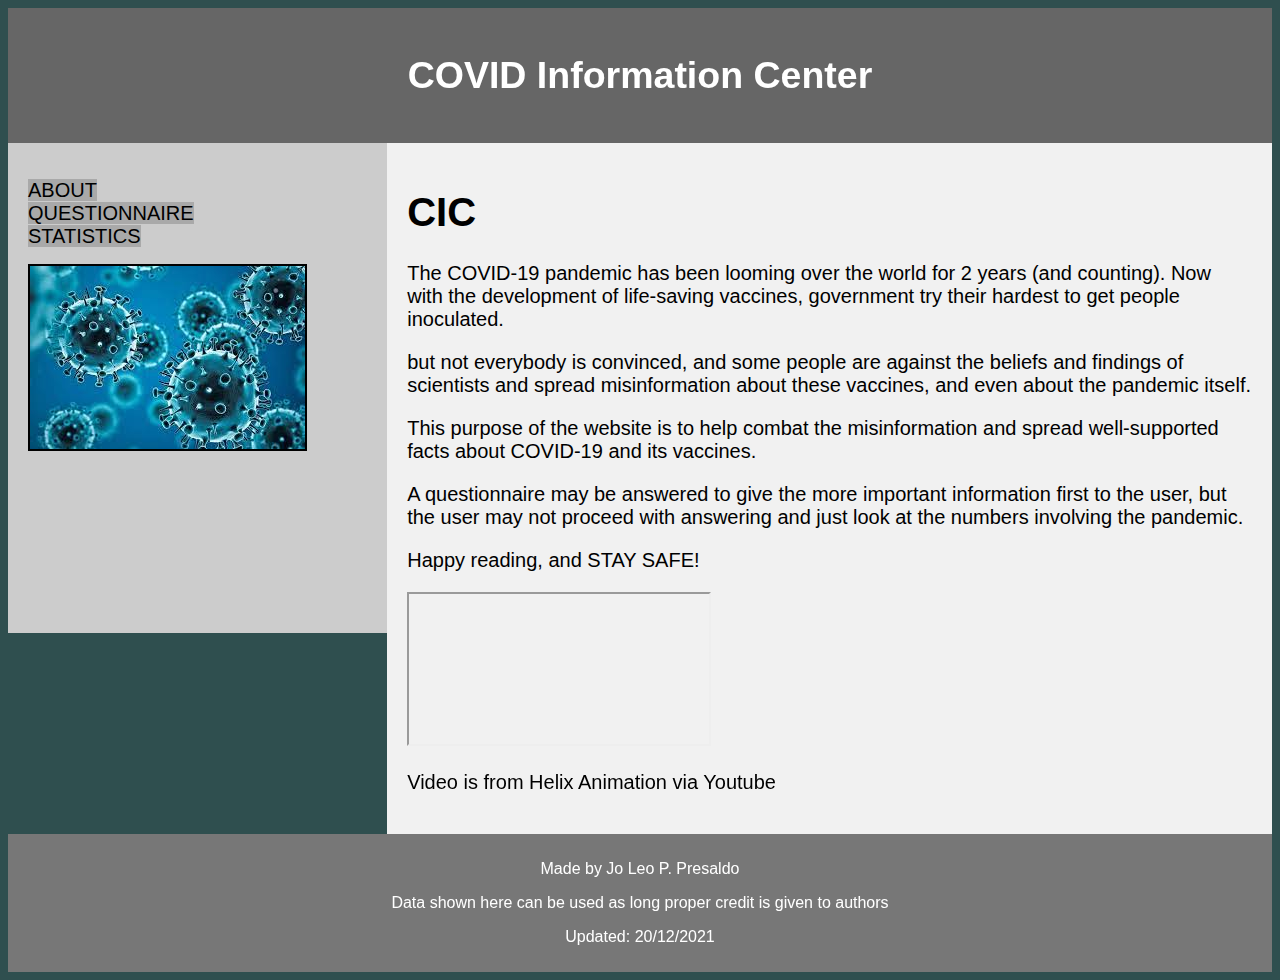
<file: index.html>
<!DOCTYPE HTML>
<html>
    <head>
        <title>The CIC</title>
        <meta charset = "UTF-8">
        <meta name = "author" content = "Jo Leo Presaldo">
        <meta name = "keywords" content = "HTML, CSS, COVID">
        <meta name = "revised" content = "2021">

        <link rel = "stylesheet" href = "css/decoration.css">
    </head>

    <body>
        <header>
            <h2>COVID Information Center</h2>
        </header>
          
        <section>
            <nav>
                <ul>
                    <li><a href="htdocs/about.html">ABOUT</a></li>
                    <li><a href="htdocs/2_questionnaire.html">QUESTIONNAIRE</a></li>
                    <li><a href="htdocs/4A_Stats.html">STATISTICS</a></li>
                </ul>

                <img src = "images/index.jpg" alt = "COVID" title = "COVID">
            </nav>
            
            <article>
                <h1>CIC</h1>
                <p>The COVID-19 pandemic has been looming over the world for 2 years (and counting). Now with the development of life-saving vaccines, government try their hardest to get people inoculated.</p>
                <p>but not everybody is convinced, and some people are against the beliefs and findings of scientists and spread misinformation about these vaccines, and even about the pandemic itself.</p>
                <p>This purpose of the website is to help combat the misinformation and spread well-supported facts about COVID-19 and its vaccines.</p>
                <p>A questionnaire may be answered to give the more important information first to the user, but the user may not proceed with answering and just look at the numbers involving the pandemic.</p>
                <p>Happy reading, and STAY SAFE!</p>

                <iframe width:200 height: 300 src = "https://www.youtube.com/embed/PSnSo9kYlH4?autoplay=1&muted=1"></iframe>
                <p>Video is from Helix Animation via Youtube</p>
            </article>
        </section>
          
        <footer>
            <p>Made by Jo Leo P. Presaldo</p>
            <p>Data shown here can be used as long proper credit is given to authors</p>
            <p>Updated: 20/12/2021</p>
        </footer>
    </body>
</html>
</file>
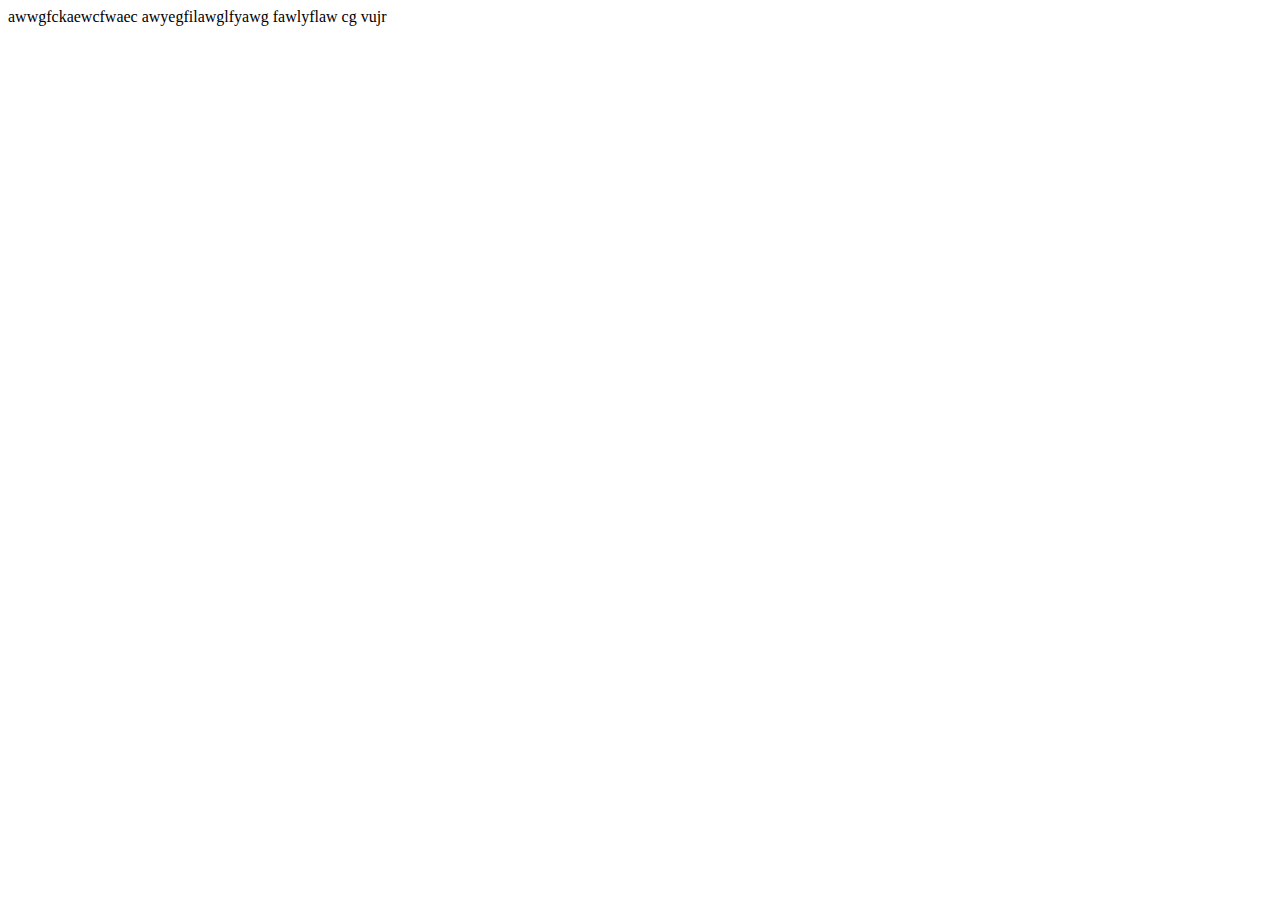
<file: htdocs/2_questionnaire.html>
<!DOCTYPE HTML>
<html>
  <head>
    <title></title>
    <meta charset = "UTF-8">
    <meta name = "author" content = "Jo Leo Presaldo">
    <meta name = "keywords" content = "HTML, CSS, COVID">
    <meta name = "revised" content = "2021">
  </head>
  
  <body>
    awwgfckaewcfwaec awyegfilawglfyawg fawlyflaw cg vujr 
  </body>
</html>
</file>
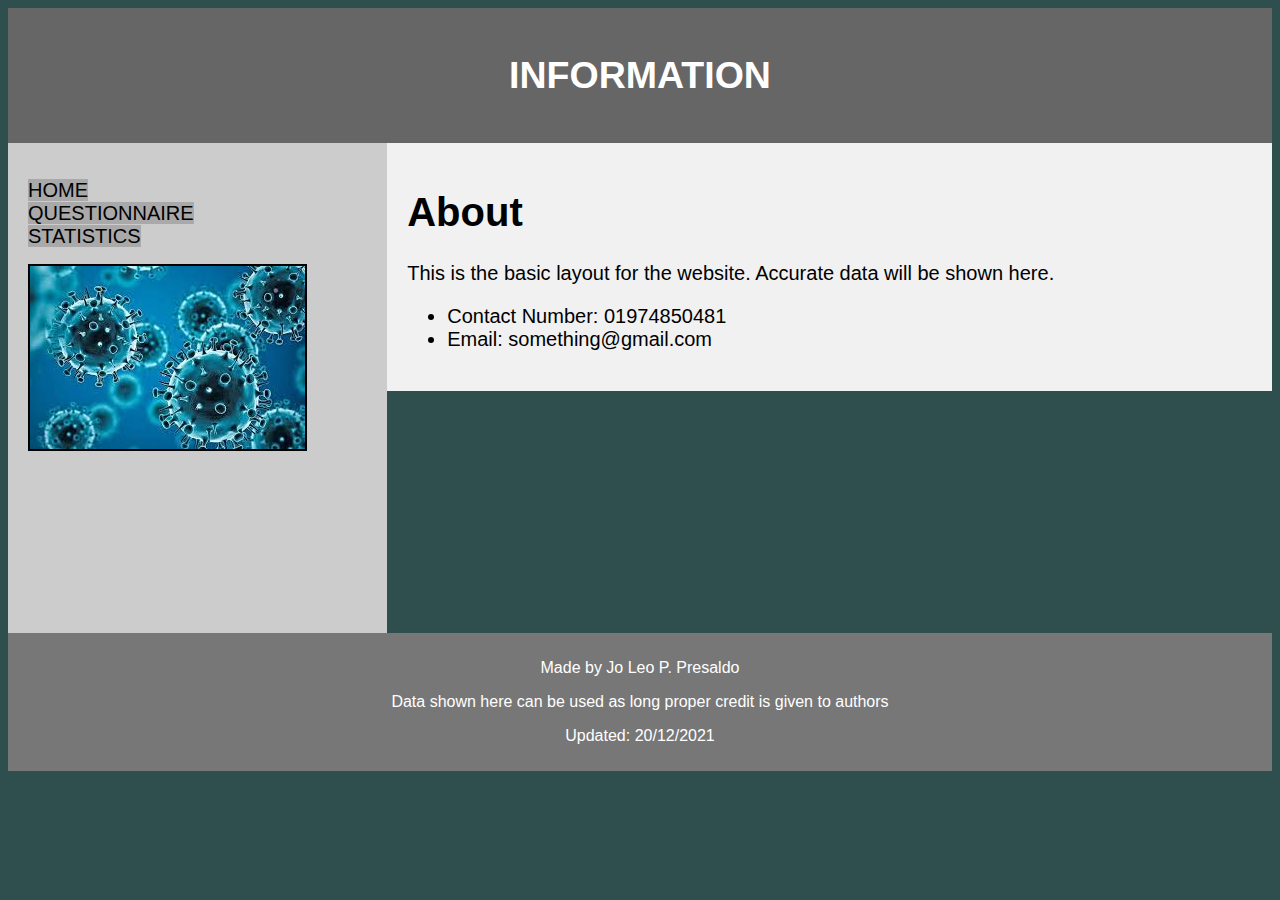
<file: htdocs/4A_Stats.html>
<!DOCTYPE HTML>
<html>
    <head>
        <title>THE CIC</title>
        <meta charset = "UTF-8">
        <meta name = "author" content = "Jo Leo Presaldo">
        <meta name = "keywords" content = "HTML, CSS, COVID">
        <meta name = "revised" content = "2021">

        <link rel = "stylesheet" href = "../css/decoration.css">
    </head>

    <body>
        <header>
            <h2>INFORMATION</h2>
        </header>
          
        <section>
            <nav>
                <ul>
                    <li><a href="../index.html">HOME</a></li>
                    <li><a href="htdocs/2_questionnaire.html">QUESTIONNAIRE</a></li>
                    <li><a href="htdocs/4A_Stats.html">STATISTICS</a></li>
                </ul>

                <img src = "../images/index.jpg" alt = "COVID" title = "COVID">
            </nav>
            
            <article>
                <h1>About</h1>
                <p> This is the basic layout for the website. Accurate data will be shown here. </p>

                <p>
                    <ul>
                        <li>Contact Number: 01974850481</li>
                        <li>Email: something@gmail.com</li>
                    </ul>
                </p>
            </article>
        </section>
          
        <footer>
            <p>Made by Jo Leo P. Presaldo</p>
            <p>Data shown here can be used as long proper credit is given to authors</p>
            <p>Updated: 20/12/2021</p>
        </footer>
    </body>
</html>
</file>
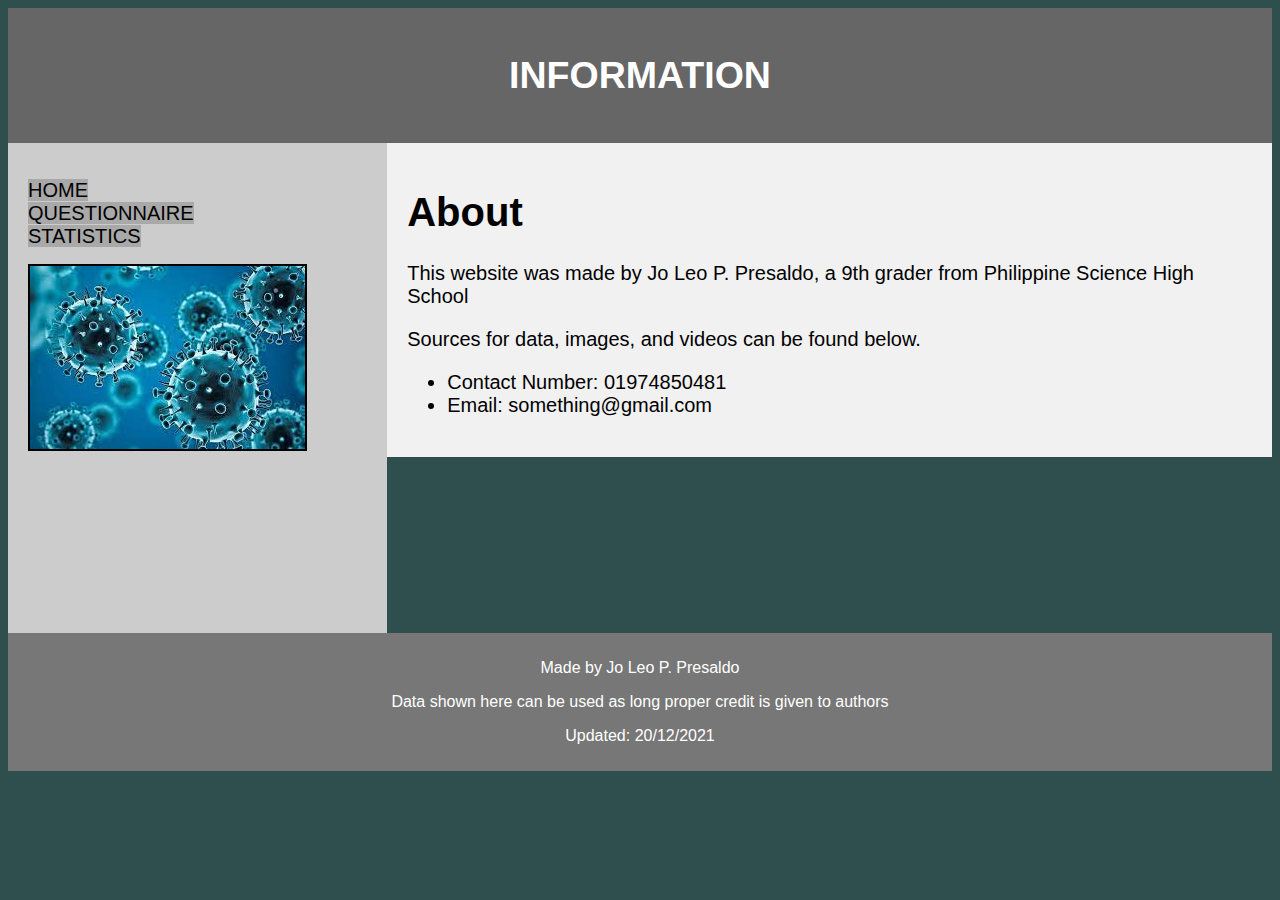
<file: htdocs/about.html>
<!DOCTYPE HTML>
<html>
    <head>
        <title>THE CIC</title>
        <meta charset = "UTF-8">
        <meta name = "author" content = "Jo Leo Presaldo">
        <meta name = "keywords" content = "HTML, CSS, COVID">
        <meta name = "revised" content = "2021">

        <link rel = "stylesheet" href = "../css/decoration.css">
    </head>

    <body>
        <header>
            <h2>INFORMATION</h2>
        </header>
          
        <section>
            <nav>
                <ul>
                    <li><a href="../index.html">HOME</a></li>
                    <li><a href="htdocs/2_questionnaire.html">QUESTIONNAIRE</a></li>
                    <li><a href="htdocs/4A_Stats.html">STATISTICS</a></li>
                </ul>

                <img src = "../images/index.jpg" alt = "COVID" title = "COVID">
            </nav>
            
            <article>
                <h1>About</h1>
                <p> This website was made by Jo Leo P. Presaldo, a 9th grader from Philippine Science High School</p>
                <p> Sources for data, images, and videos can be found below. </p>

                <p>
                    <ul>
                        <li>Contact Number: 01974850481</li>
                        <li>Email: something@gmail.com</li>
                    </ul>
                </p>
            </article>
        </section>
          
        <footer>
            <p>Made by Jo Leo P. Presaldo</p>
            <p>Data shown here can be used as long proper credit is given to authors</p>
            <p>Updated: 20/12/2021</p>
        </footer>
    </body>
</html>
</file>
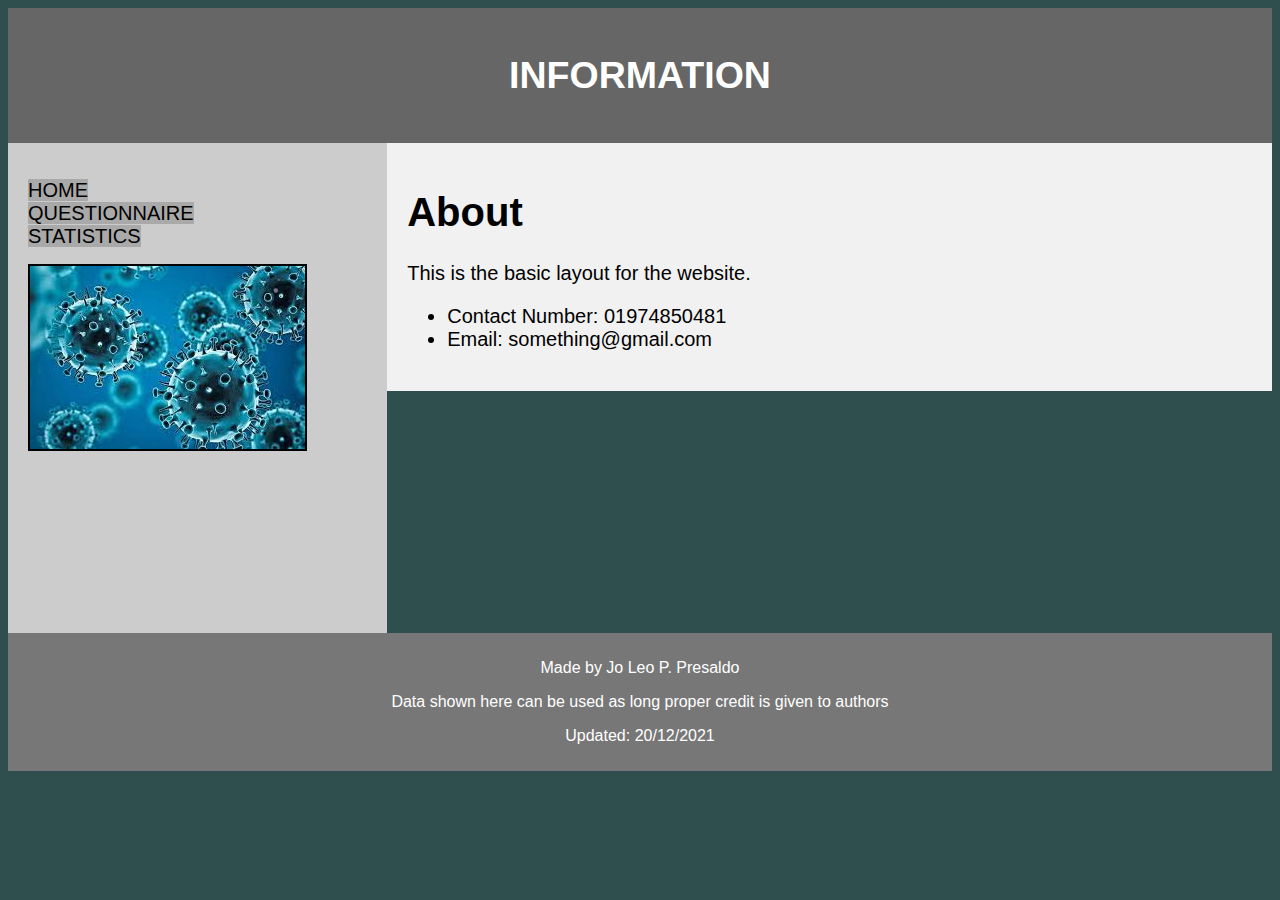
<file: htdocs/Info_1.html>
<!DOCTYPE HTML>
<html>
    <head>
        <title>THE CIC</title>
        <meta charset = "UTF-8">
        <meta name = "author" content = "Jo Leo Presaldo">
        <meta name = "keywords" content = "HTML, CSS, COVID">
        <meta name = "revised" content = "2021">

        <link rel = "stylesheet" href = "../css/decoration.css">
    </head>

    <body>
        <header>
            <h2>INFORMATION</h2>
        </header>
          
        <section>
            <nav>
                <ul>
                    <li><a href="../index.html">HOME</a></li>
                    <li><a href="htdocs/2_questionnaire.html">QUESTIONNAIRE</a></li>
                    <li><a href="htdocs/4A_Stats.html">STATISTICS</a></li>
                </ul>

                <img src = "../images/index.jpg" alt = "COVID" title = "COVID">
            </nav>
            
            <article>
                <h1>About</h1>
                <p> This is the basic layout for the website. </p>

                <p>
                    <ul>
                        <li>Contact Number: 01974850481</li>
                        <li>Email: something@gmail.com</li>
                    </ul>
                </p>
            </article>
        </section>
          
        <footer>
            <p>Made by Jo Leo P. Presaldo</p>
            <p>Data shown here can be used as long proper credit is given to authors</p>
            <p>Updated: 20/12/2021</p>
        </footer>
    </body>
</html>
</file>
<file: css/decoration.css>
*{
    text-decoration: none;
    box-sizing: border-box;
}
body{
    font-family: Arial, Helvetica, sans-serif;
    background-color: darkslategrey;
}
header{
    background-color: #666;
    padding: 15px;
    text-align: center;
    font-size: 25px;
    color: white;
}
nav{
    float: left;
    width: 30%;
    height: 490px;
    background: #ccc;
    padding: 20px;
}
nav ul{
    list-style-type: none;
    padding: 0;
}
nav ul li a{
    font-size: 20px;
    color: black;
    background-color: darkgrey;
}
a:hover{
    background-color:lime;
}
a:visited{
    background-color: magenta;
    color: blue;
}
article{
    float: left;
    padding: 20px;
    width: 70%;
    background-color: #f1f1f1;
    font-size: 20px;
    height: auto;
}
section::after{
    content: "";
    display: table;
    clear: both;
}
footer{
    background-color: #777;
    padding: 10px;
    text-align: center;
    color: white;
}
img{
    border: 2px solid black;
    max-width: 100%;
    max-height: 100%;
}
</file>
